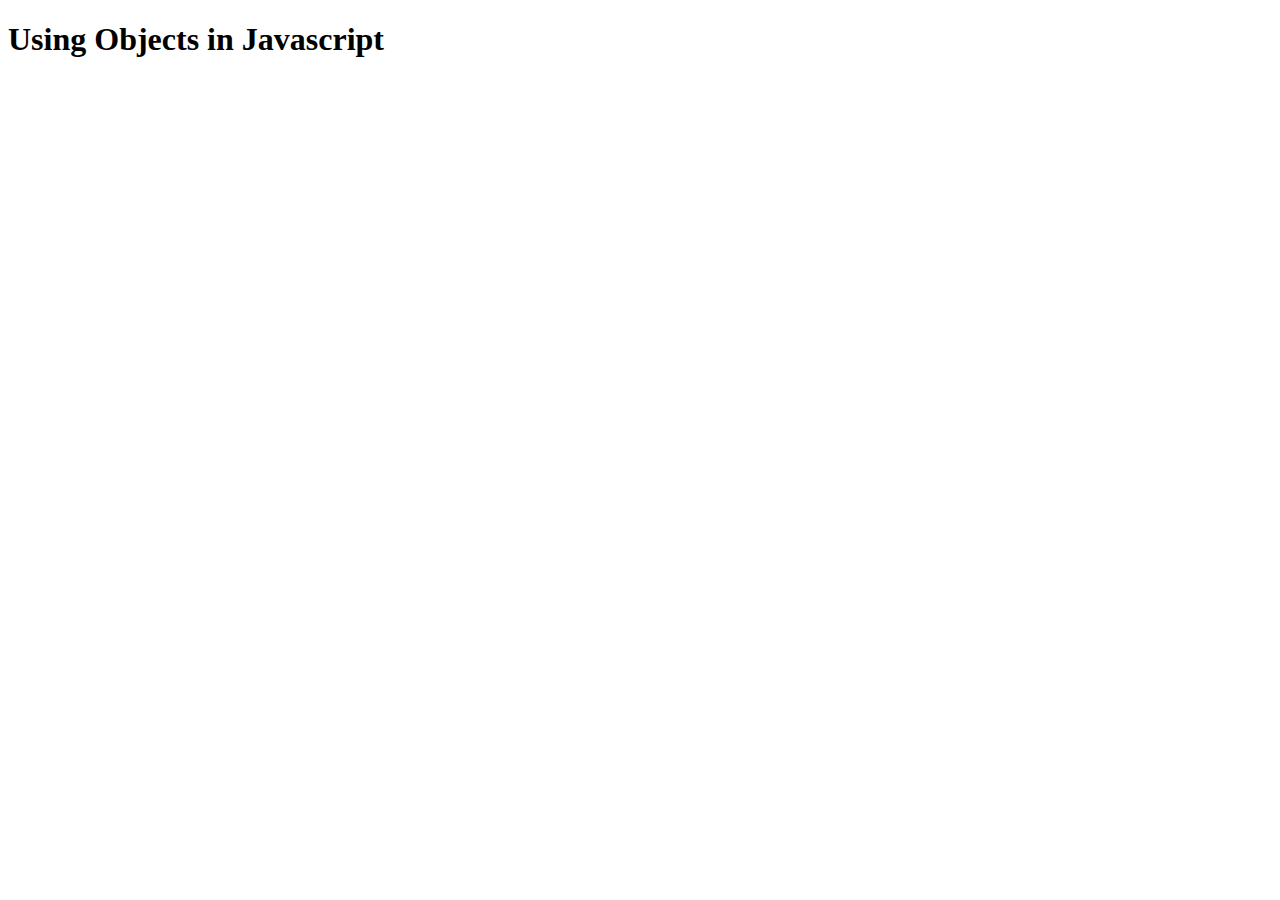
<file: index.html>
<!DOCTYPE html>
<html lang="en">
<head>
    <meta charset="UTF-8">
    <meta name="viewport" content="width=device-width, initial-scale=1.0">
    <title>Arrays</title>
</head>
<body>
    <h1>Using Objects in Javascript</h1>
    <script src="./object.js"></script>
</body>
</html>
</file>
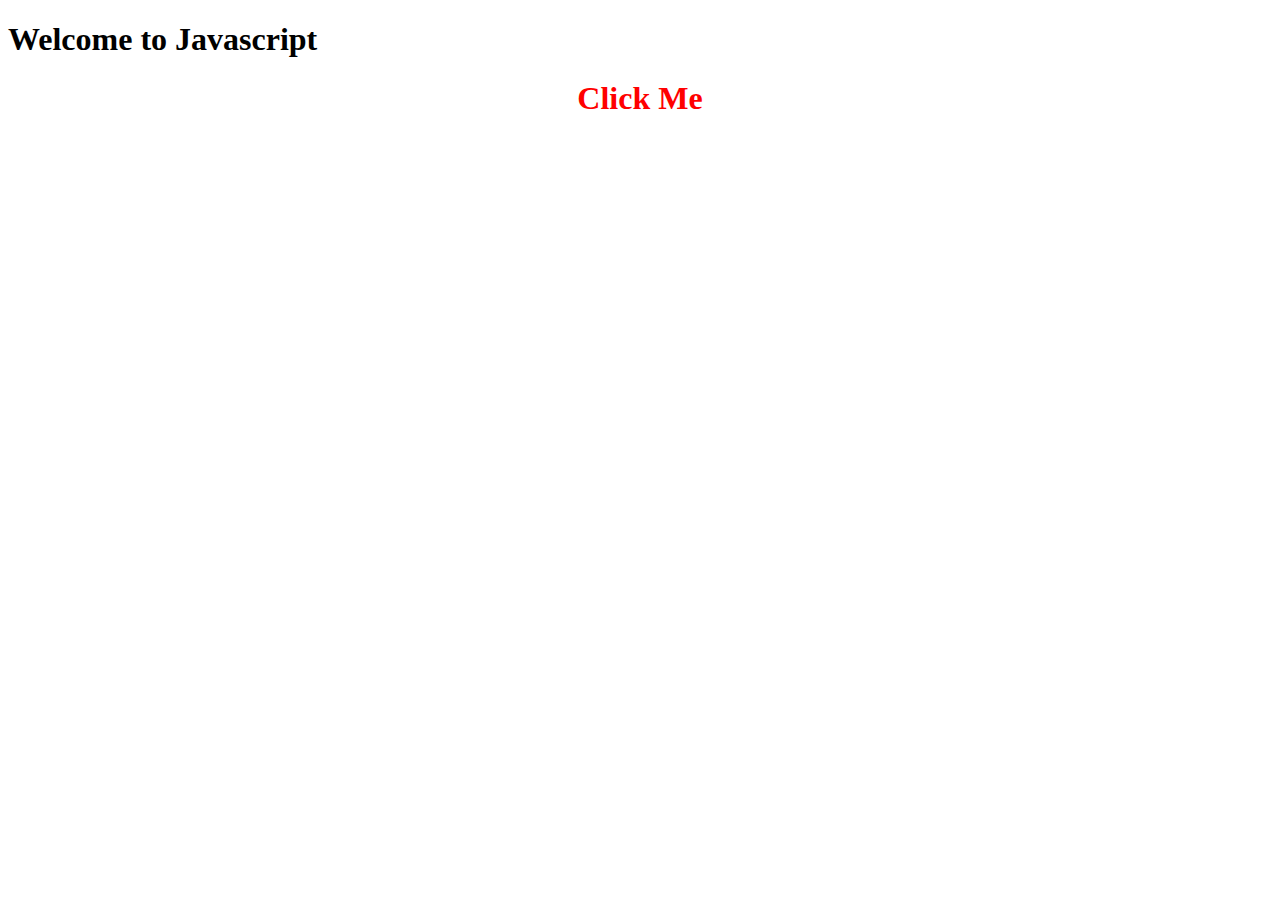
<file: JavaScript-Intro/index.html>
<!DOCTYPE html>
<html lang="en">
<head>
    <meta charset="UTF-8">
    <meta http-equiv="X-UA-Compatible" content="IE=edge">
    <meta name="viewport" content="width=device-width, initial-scale=1.0">
    <title>Document</title>
    
</head>
<body>
    <h1>Welcome to Javascript</h1>
    
    
    <h1 style="color: red; cursor: pointer; text-align: center;" onclick="alert('Emailing us is useless')">Click Me</h1>
    
    <script src="./script.js"></script>
</body>
</html>
</file>
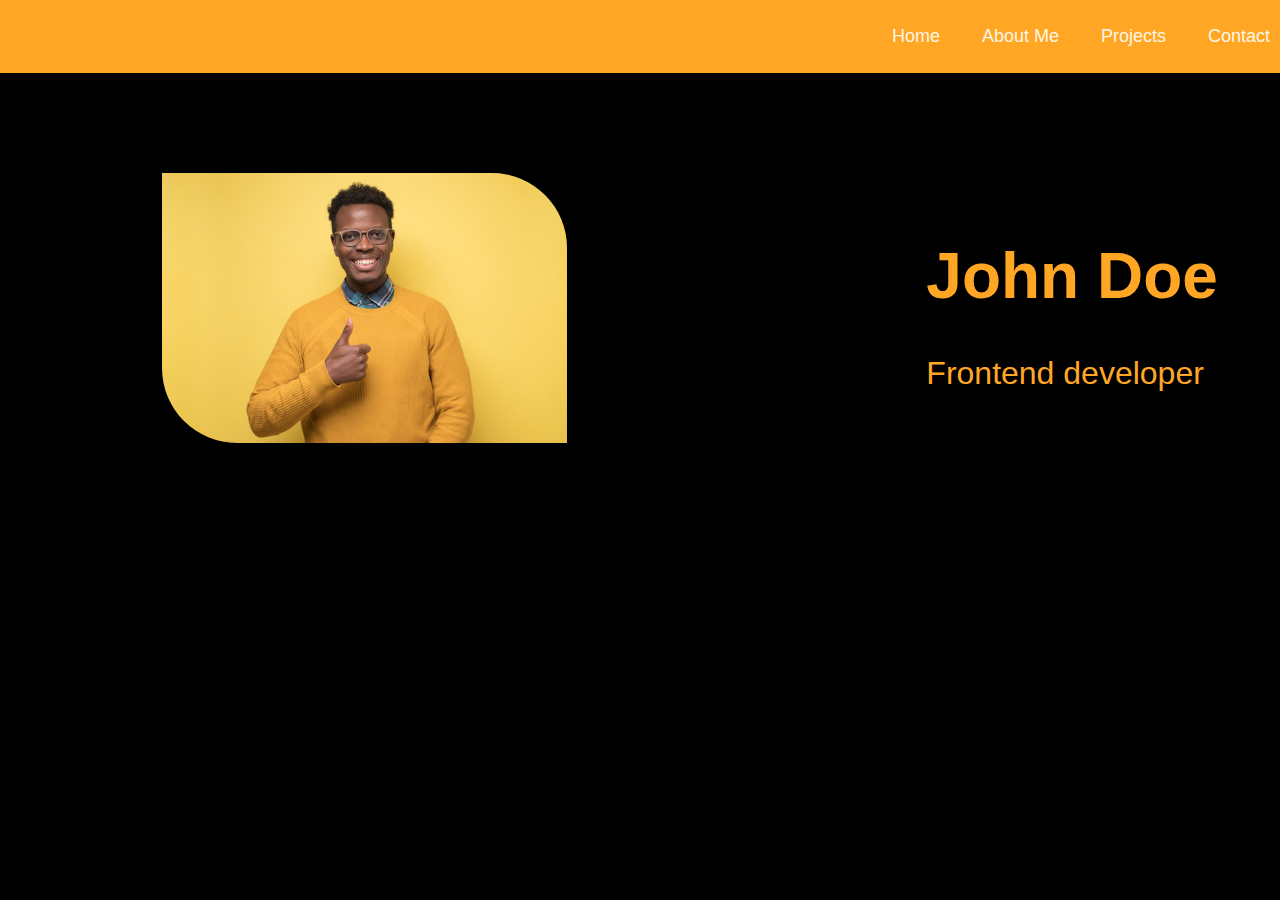
<file: Uncle_Augustine_project/index.html>
<!DOCTYPE html>
<html lang="en">
  <head>
    <meta charset="UTF-8" />
    <meta name="viewport" content="width=device-width, initial-scale=1.0" />
    <title>My Project</title>
    <link rel="stylesheet" href="./style.css" />
  </head>
  <body>
    <header>
      <nav>
        <ul>
          <li>
            <a href="index.html">Home</a>
          </li>
          <li>
            <a href="about.html">About Me</a>
          </li>
          <li>
            <a href="projects.html">Projects</a>
          </li>
          <li>
            <a href="contact.html">Contact</a>
          </li>
        </ul>
      </nav>
    </header>

    <!-- homepage section -->
    <div class="hero-section">
      <!-- image div -->
      <div class="img-div">
        <img src="./image2.jpg" alt="profile image" />
      </div>
      <!-- content div -->
      <div class="content-div">
        <h1>John Doe</h1>
        <p>Frontend developer</p>
      </div>
    </div>
  </body>
</html>
</file>
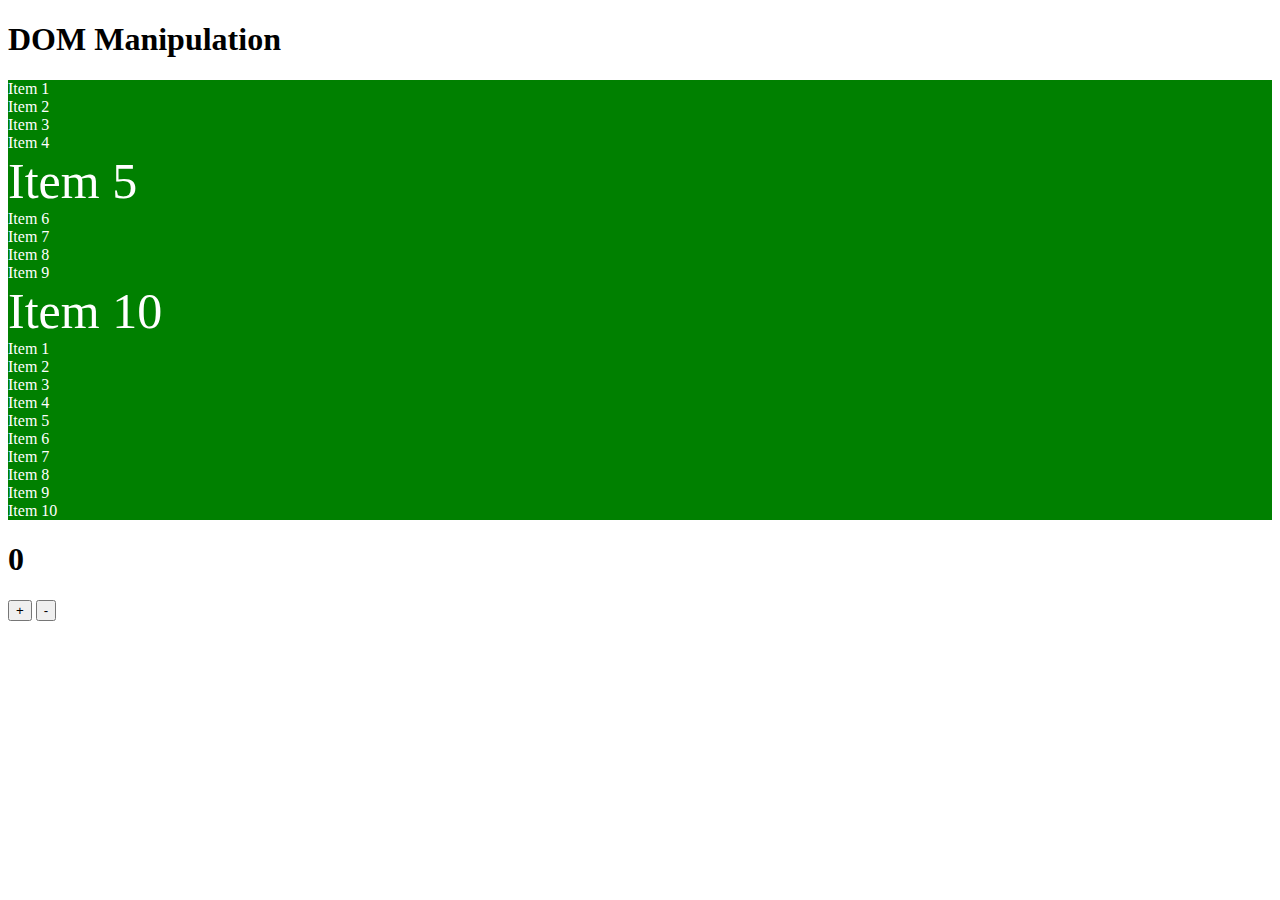
<file: counter.html>
<!DOCTYPE html>
<html lang="en">
<head>
    <meta charset="UTF-8">
    <meta name="viewport" content="width=device-width, initial-scale=1.0">
    <title>Document</title>
</head>
<body>
    <!--
    1. using javascript, loop over all the list items and change their background color and color properties
    2. remove the doc from all the list items
    3. change the font size of the fifth and tendth elements, and set the font size to 20
    
    -->
    <h1>DOM Manipulation</h1>
   <div class="movies">
        <li>Item 1</li>
        <li>Item 2</li>
        <li>Item 3</li>
        <li>Item 4</li>
        <li>Item 5</li>
        <li>Item 6</li>
        <li>Item 7</li>
        <li>Item 8</li>
        <li>Item 9</li>
        <li>Item 10</li>
   </div>
   <div class="books">
        <li>Item 1</li>
        <li>Item 2</li>
        <li>Item 3</li>
        <li>Item 4</li>
        <li>Item 5</li>
        <li>Item 6</li>
        <li>Item 7</li>
        <li>Item 8</li>
        <li>Item 9</li>
        <li>Item 10</li>
   </div>
    <div>
        <h1 class="output">0</h1>
        <button id="plus">+</button>
        <button id="minus">-</button>
    </div>
    </ul>
    <script src="./counter.js"></script>
</body>
</html>
</file>
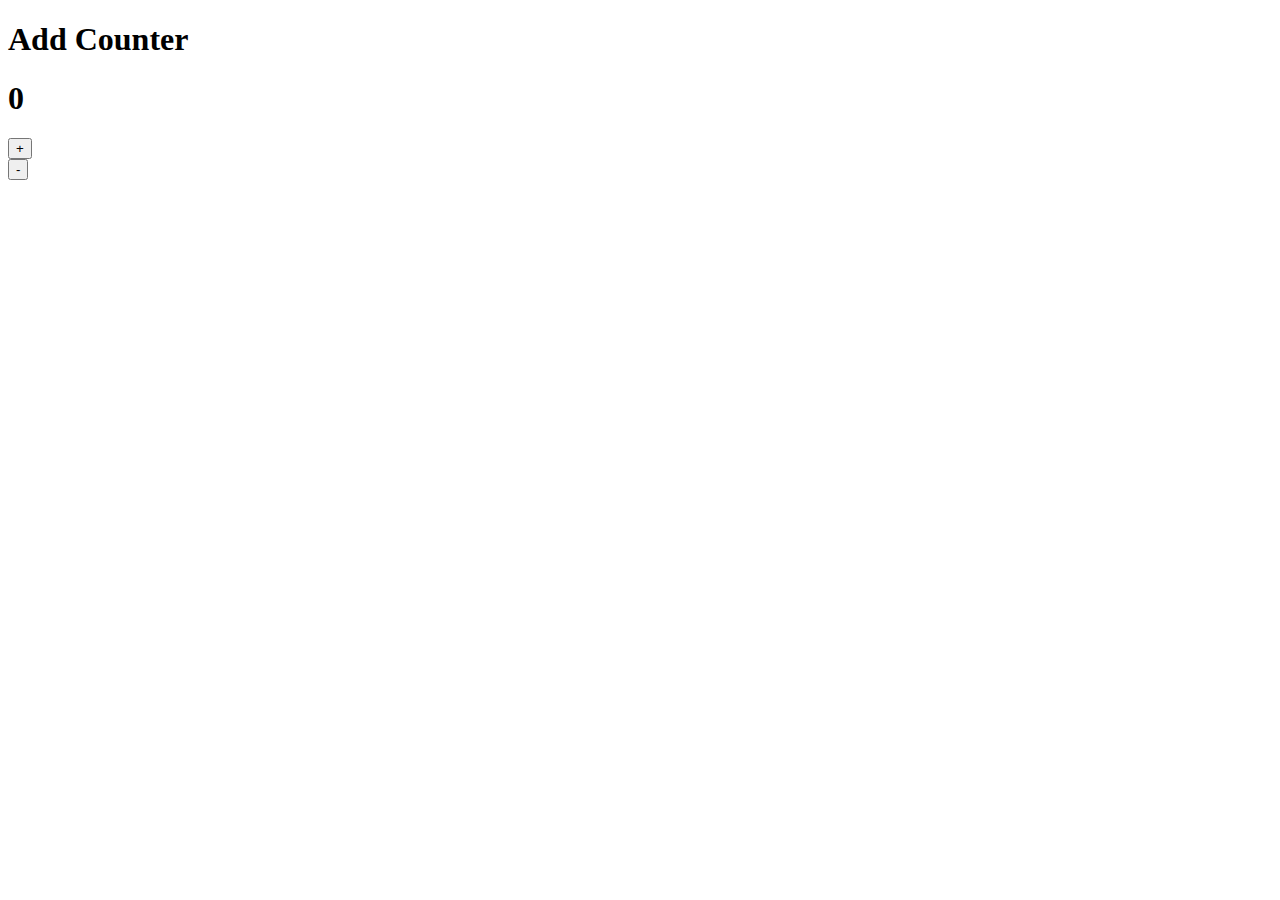
<file: counter2.html>
<!DOCTYPE html>
<html lang="en">
<head>
    <meta charset="UTF-8">
    <meta name="viewport" content="width=device-width, initial-scale=1.0">
    <title>Counter 2</title>
    <link rel="stylesheet" href="counter2.css">
</head>
<body>
    <h1>Add Counter</h1>

    <h1 class="count">0</h1>
    <button class="add">+</button>
    <button class="minus">-</button>
    <!-- <h1>Quiz End Seconds: (1,200 Seconds)</h1> -->
    <script src="./counter2.js"></script>
</body>
</html>
</file>
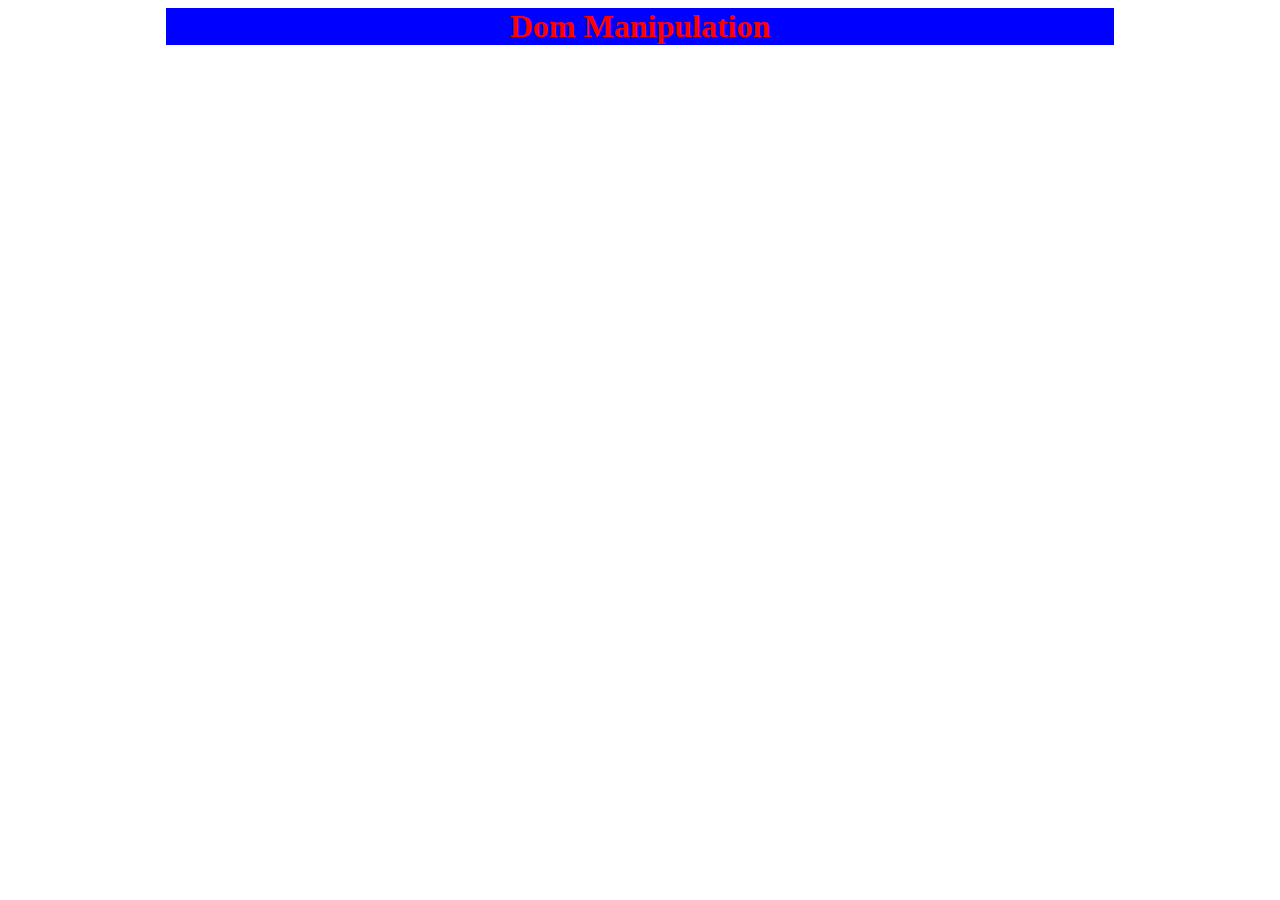
<file: dom.html>
<!DOCTYPE html>
<html lang="en">
<head>
    <meta charset="UTF-8">
    <meta name="viewport" content="width=device-width, initial-scale=1.0">
    <title>DOM</title>
    <script defer src="./dom.js"></script>
</head>
<body>
    <h1 id="title">Dom Manipulation</h1>
</body>
</html>
</file>
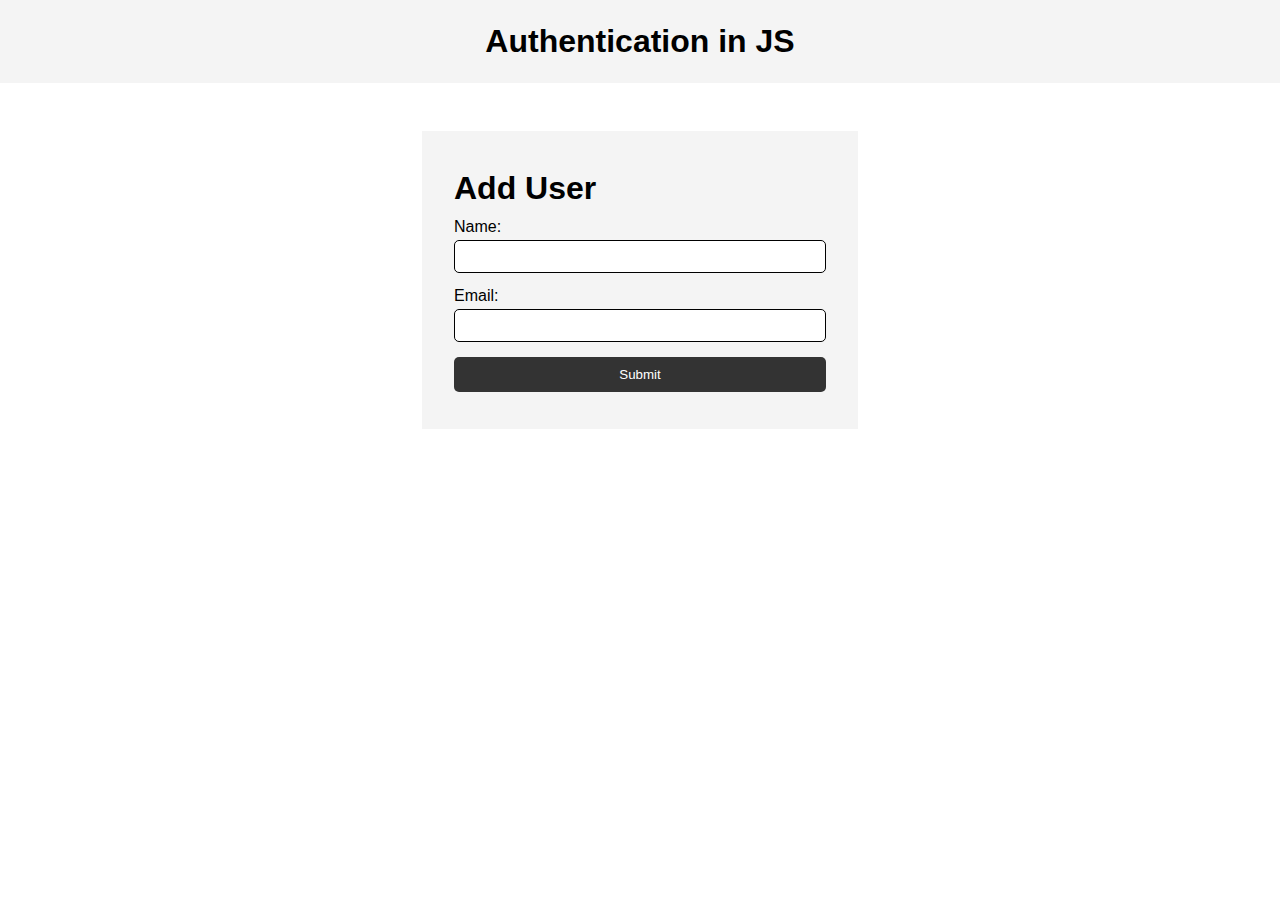
<file: mini_app.html>
<!DOCTYPE html>
<html lang="en">
<head>
    <meta charset="UTF-8">
    <meta name="viewport" content="width=device-width, initial-scale=1.0">
    <title>JS form validation</title>
    <link rel="stylesheet" href="./mini_app.css">
</head>
<body>
    <header>
        <h1>Authentication in JS</h1>
    </header>
<section class="container">
        <form id="my-form">
            <h1>Add User</h1>
            <div class="msg"></div>
            <div>
                <label for="name">Name:</label>
                <input type="text" id="name">
            </div>
            <div>
                <label for="email">Email:</label>
                <input type="email" id="email">
            </div>
            <input type="submit" value="Submit" class="btn">
            <!-- <input type="file"> -->
        </form>

        <ol id="users">

        </ol>
    </section>
    <script src="./mini_app.js"></script>
</body>
</html>
</file>
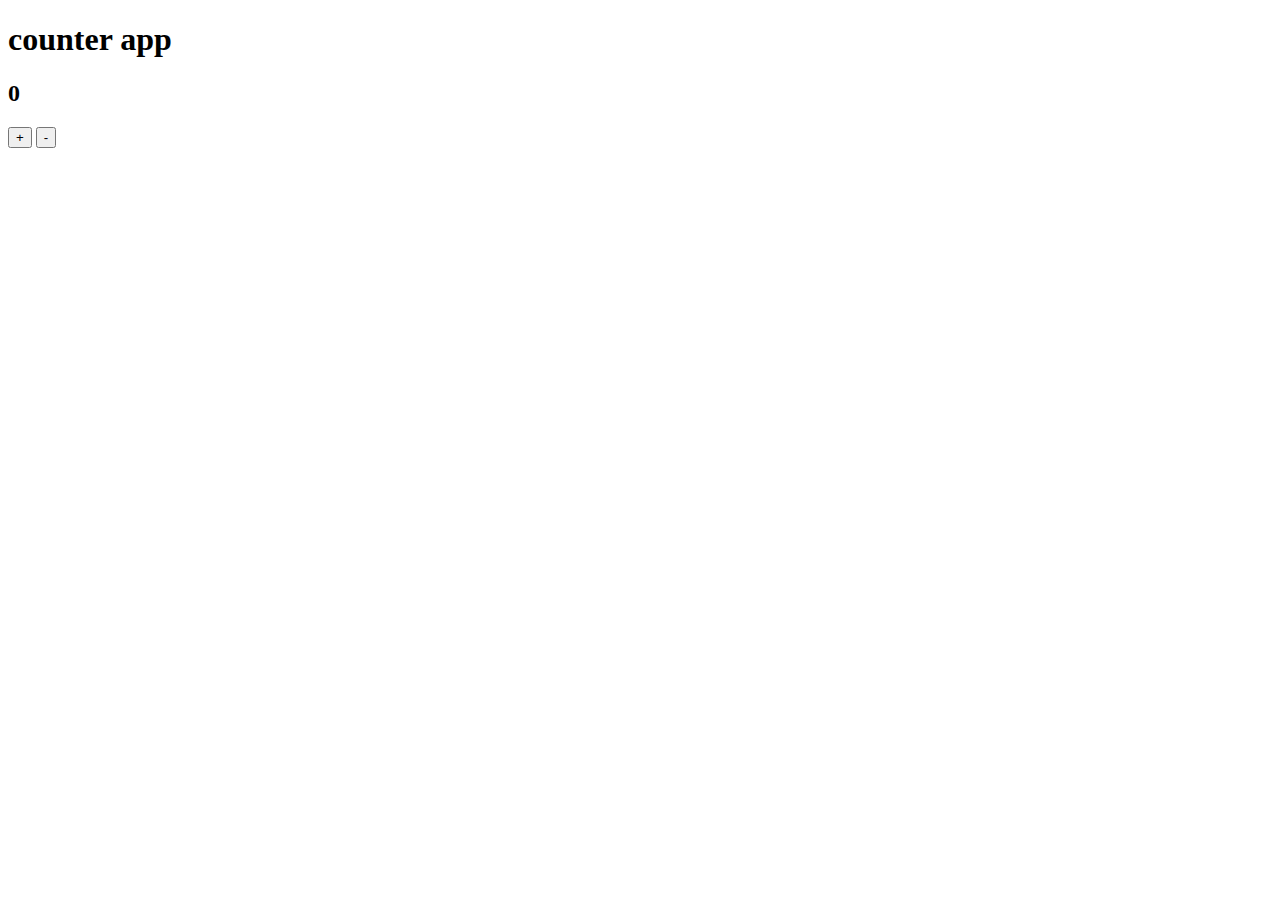
<file: test.html>
<!DOCTYPE html>
<html lang="en">
<head>
    <meta charset="UTF-8">
    <meta name="viewport" content="width=device-width, initial-scale=1.0">
    <title>Dom Manipulation</title>
</head>
<body class="background">
    <h1>counter app</h1>
    <div class="all">
        <h2 class="count">0</h2>
        <button class="add">+</button>
        <button class="minus">-</button>
    </div>
    <script src="test.js"></script>
</body>
</html>
</file>
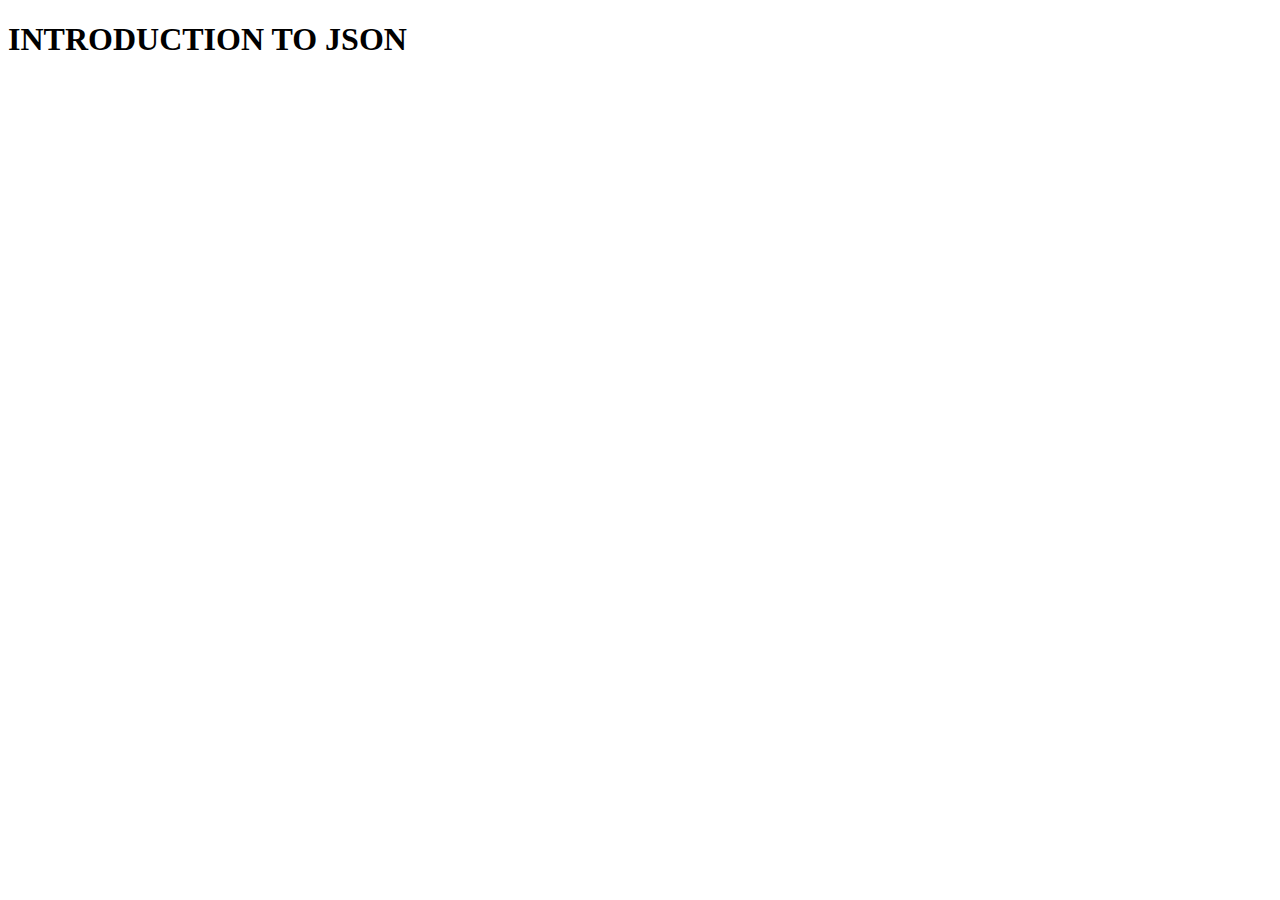
<file: live-user-filter/testing.html>
<!DOCTYPE html>
<html lang="en">
<head>
    <meta charset="UTF-8">
    <meta http-equiv="X-UA-Compatible" content="IE=edge">
    <title>Document</title>
</head>
<body>
    <h1>INTRODUCTION TO JSON</h1>
    <div class="result">
        
    </div>

    <script src="./script.js"></script>
</body>
</html>
</file>
<file: Uncle_Augustine_project/style.css>
body{
    padding: 0;
    margin: 0;
    box-sizing: border-box;
    font-family: 'Helvetica', sans-serif;
    background: #000;
}

header{
    background: #FFA725;
}

ul{
    list-style: none;
}

a{
    color: #FFF5E4;
    text-decoration: none;
    font-size: 18px;
}

a:hover{
    /* text-decoration: underline; */
    border-bottom: 2px solid #FFF5E4;
}

nav{
    padding: 10px;
    display: flex;
    justify-content: flex-end;
}

ul{
    display: flex;
    justify-content: space-between;
    align-items: center;
    width: 30%;
}

.hero-section{
    display: flex;
    justify-content: space-around;
    align-items: center;
    background: #000;
}

.img-div{
    padding: 100px;
}

img{
    width: 75%;
    height: 100%;
    border-top-right-radius: 75px;
    border-bottom-left-radius: 75px;
}

.content-div{
    color: #FFA725;
}

.content-div h1{
    font-size: 4rem;
}

.content-div p{
    font-size: 2rem;
}

.about-me{
    color: #FFA725;
    width: 75%;
    margin: auto;
}

.about-me h1{
    color: #FFF5E4;
}

.about-me p{
    color: #FFA725;
    font-size: 2rem;
}
</file>
<file: counter2.css>
.error{
    color: red;
}


.container .add, .minus{
    display: flex;
    justify-content: center;
    align-items: center;
}
</file>
<file: mini_app.css>
*{
    padding: 0;
    margin: 0;
    box-sizing: border-box;
}

body{
    font-family: Arial, Helvetica, sans-serif;
    line-height: 1.6;
}

ol{
    /* list-style: none; */
}

ul li{
    padding: 5px;
    background-color: #f4f4f4;
    margin: 5px 0;
}

header{
    background: #f4f4f4;
    padding: 1rem;
    text-align: center;
}

.container{
    width: 500px;
    margin: auto;
    overflow: auto;
    padding: 3rem 2rem;
}

#my-form{
    padding: 2rem;
    background-color: #f4f4f4;
}

#my-form label{
    display: block;
}

#my-form input[type="text"],input[type="email"]{
    width: 100%;
    padding: 8px;
    margin-bottom: 10px;
    border-radius: 5px;
    border: 1px solid #000;
}

.btn{
    display: block;
    width: 100%;
    padding: 10px 15px;
    border: 0;
    background-color: #333;
    color: #fff;
    border-radius: 5px;
    margin: 5px 0;
}

.bg-dark{
    background-color: #000;
    color: #fff;
}

.error{
    background-color: orangered;
    color: #fff;
    padding: 5px;
    margin: 5px;
}
</file>
